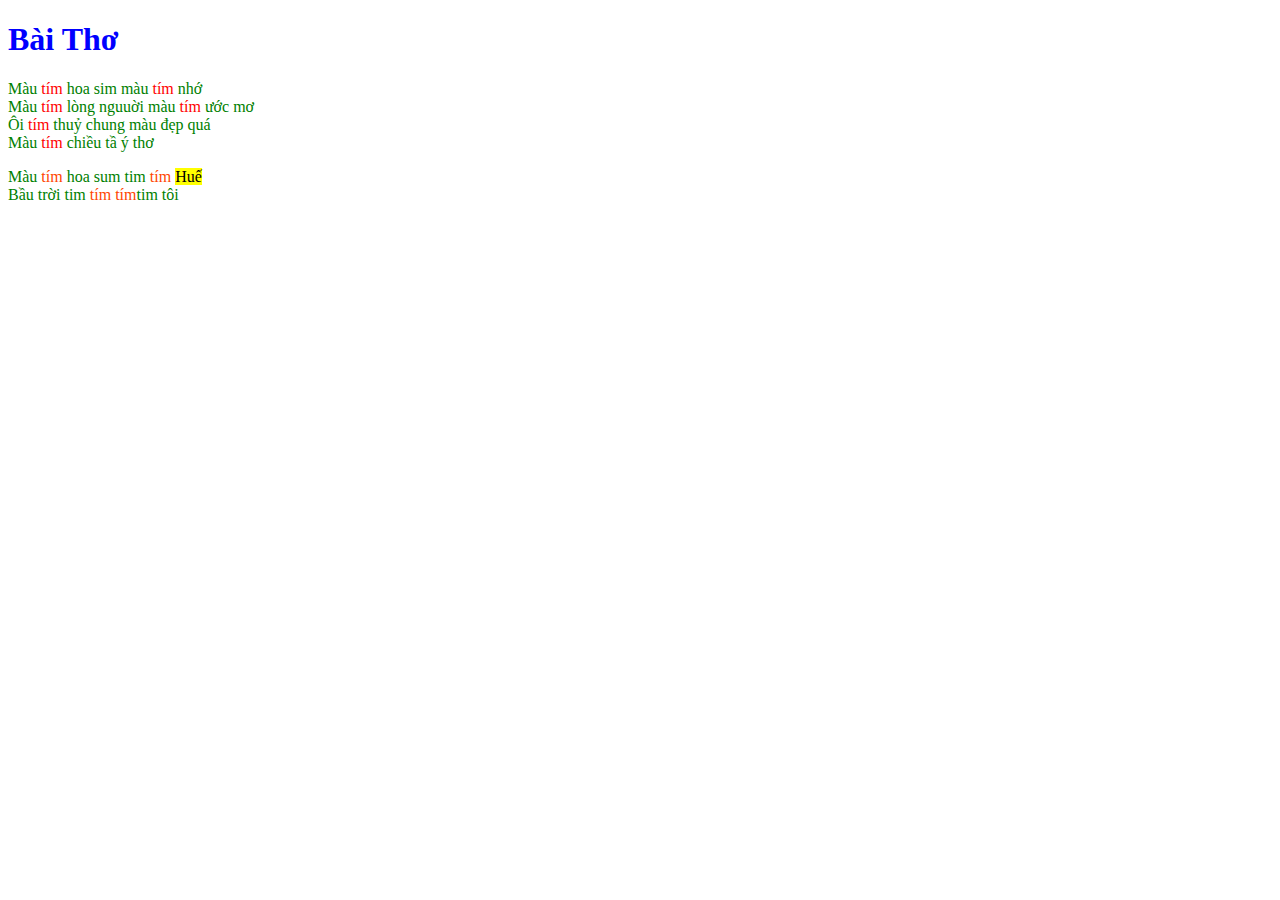
<file: baitho.html>
<!DOCTYPE html>
<html lang="en">
<head>
    <meta charset="UTF-8">
    <meta name="viewport" content="width=device-width, initial-scale=1.0">
    <title>Bài thơ</title>
    <link href="./style.css" rel="stylesheet">
</head>
<body>
    <h1>Bài Thơ</h1>
<p> 
    Màu <span style="color: red;">tím</span> hoa sim màu <span style="color: red;">tím</span> nhớ <br>
    Màu <span style="color: red;">tím</span> lòng nguuời màu <span style="color: red;">tím</span> ước mơ <br>
    Ôi <span style="color: red;">tím</span> thuỷ chung màu đẹp quá <br>
    Màu <span style="color: red;">tím</span> chiều tầ ý thơ
</p>
<p>
    Màu <span style="color: orangered;">tím</span> hoa sum tim <span style="color: orangered;">tím</span> <mark>Huế</mark> <br>
    Bầu trời tim <span style="color: orangered;">tím</span> <span style="color: orangered;">tím</span>tim tôi
</p>
</body>
</html>
</file>
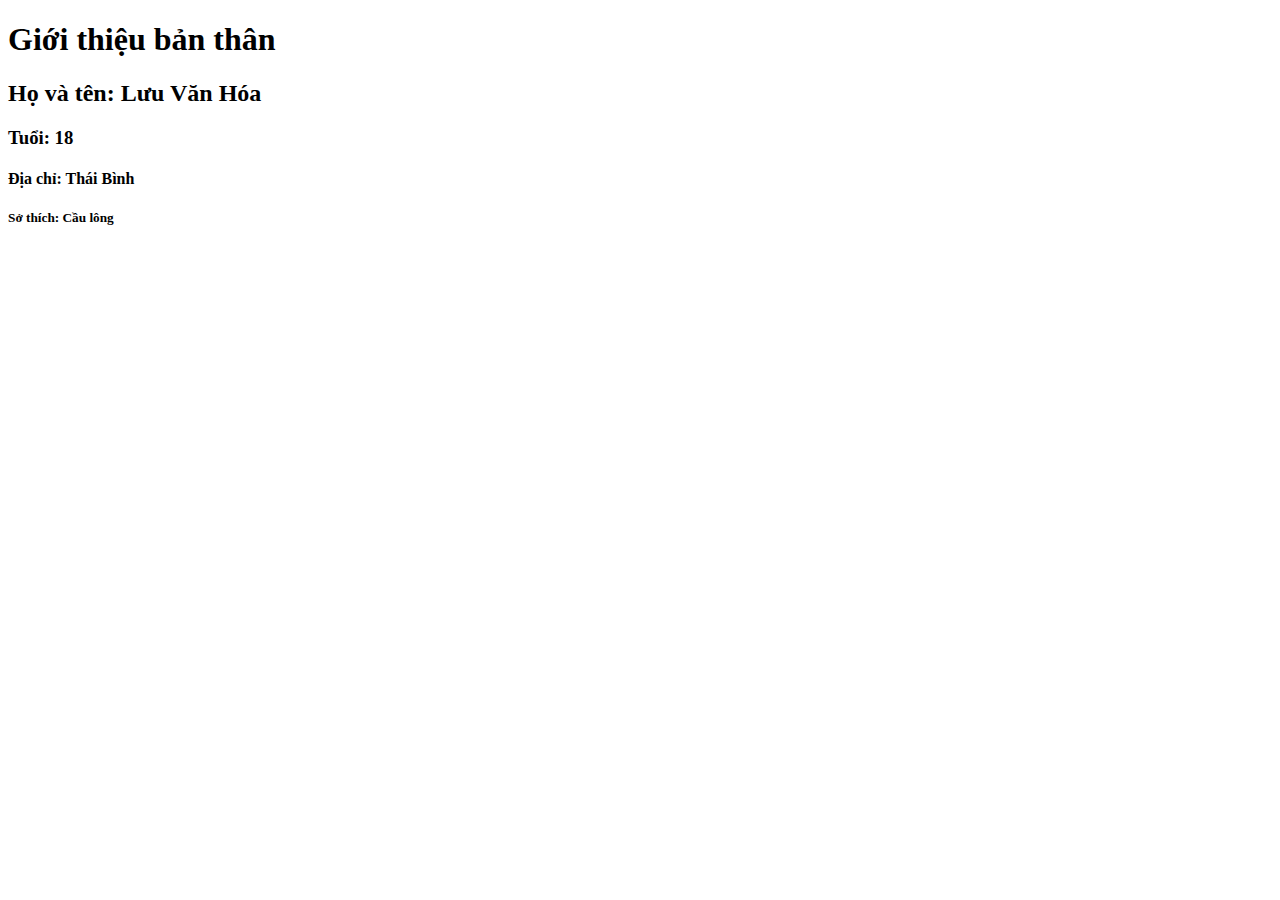
<file: gioithieu.html>
<!DOCTYPE html>
<html lang="en">
<head>
    <meta charset="UTF-8">
    <meta name="viewport" content="width=device-width, initial-scale=1.0">
    <title>Giới thiệu bản thân</title>
</head>
<body>
    <h1>Giới thiệu bản thân</h1>
    <h2>Họ và tên: Lưu Văn Hóa</h2>
    <h3>Tuổi: 18</h3>
    <h4>Địa chỉ: Thái Bình</h4>
    <h5>Sở thích: Cầu lông</h5>
</body>
</html>
</file>
<file: style.css>
h1 { 
    color:blue
}
p{
    color: green
}
.menu-list{
    list-style: none;
    font-size: 22px;
    display: flex;
    gap: 24px;
    justify-content: center;
}
</file>
